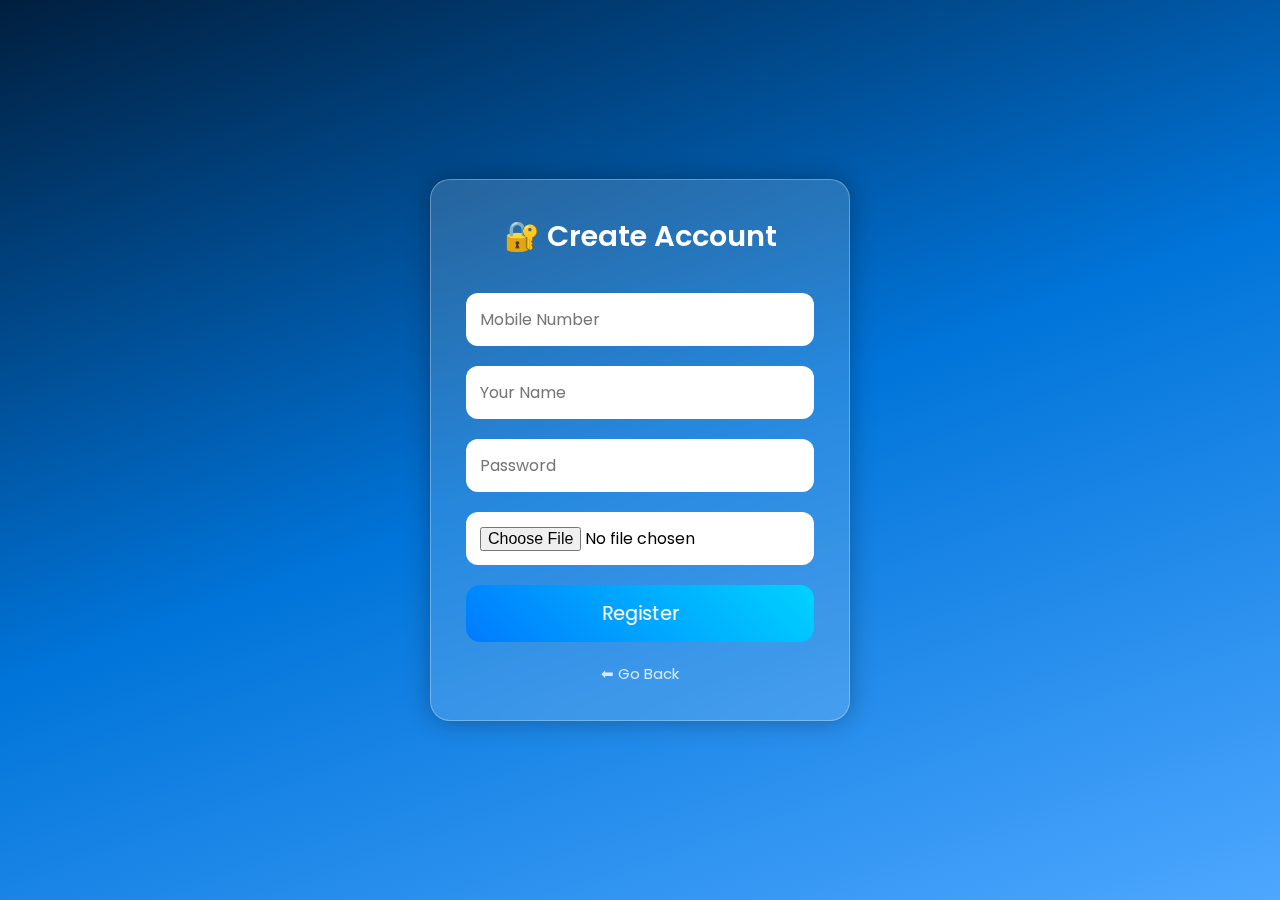
<file: templates/register.html>
<!DOCTYPE html>
<html>
<head>
    <title>Register</title>

    <link href="https://fonts.googleapis.com/css2?family=Poppins:wght@300;400;600&display=swap" rel="stylesheet">

    <style>

        *{
            margin:0;
            padding:0;
            box-sizing:border-box;
            font-family:'Poppins';
        }

        body{
            height:100vh;
            width:100%;
            display:flex;
            justify-content:center;
            align-items:center;
            background:linear-gradient(160deg,#001f3f,#0074D9,#4DA7FF);
            overflow:hidden;
        }

        .box{
            width:420px;
            background:rgba(255,255,255,0.15);
            padding:35px;
            border-radius:20px;
            backdrop-filter:blur(15px);
            border:1px solid rgba(255,255,255,0.3);
            box-shadow:0 0 25px rgba(0,0,0,0.3);
        }

        h2{
            text-align:center;
            color:white;
            margin-bottom:25px;
            font-weight:600;
            font-size:29px;
        }

        input{
            width:100%;
            padding:14px;
            margin:10px 0;
            border:0;
            border-radius:12px;
            font-size:16px;
            outline:none;
        }

        input[type="file"]{
            background:white;
            cursor:pointer;
        }

        .btn{
            background:linear-gradient(45deg,#007bff,#00d2ff);
            color:white;
            font-size:19px;
            padding:14px;
            border:0;
            margin-top:10px;
            width:100%;
            border-radius:14px;
            cursor:pointer;
            transition:.3s;
        }

        .btn:hover{
            transform:scale(1.05);
        }

        .back{
            margin-top:20px;
            display:block;
            font-size:15px;
            text-align:center;
            color:white;
            opacity:.8;
            text-decoration:none;
        }

        .back:hover{
            opacity:1;
        }

    </style>

</head>
<body>

    <form class="box" method="POST" enctype="multipart/form-data">

        <h2>🔐 Create Account</h2>

        <input type="text" name="phone" placeholder="Mobile Number" required>

        <input type="text" name="name" placeholder="Your Name" required>

        <input type="password" name="password" placeholder="Password" required>

        <input type="file" name="image" accept="image/*" required>

        <button class="btn" type="submit">Register</button>

        <a class="back" href="/">⬅ Go Back</a>

    </form>

</body>
</html>
</file>
